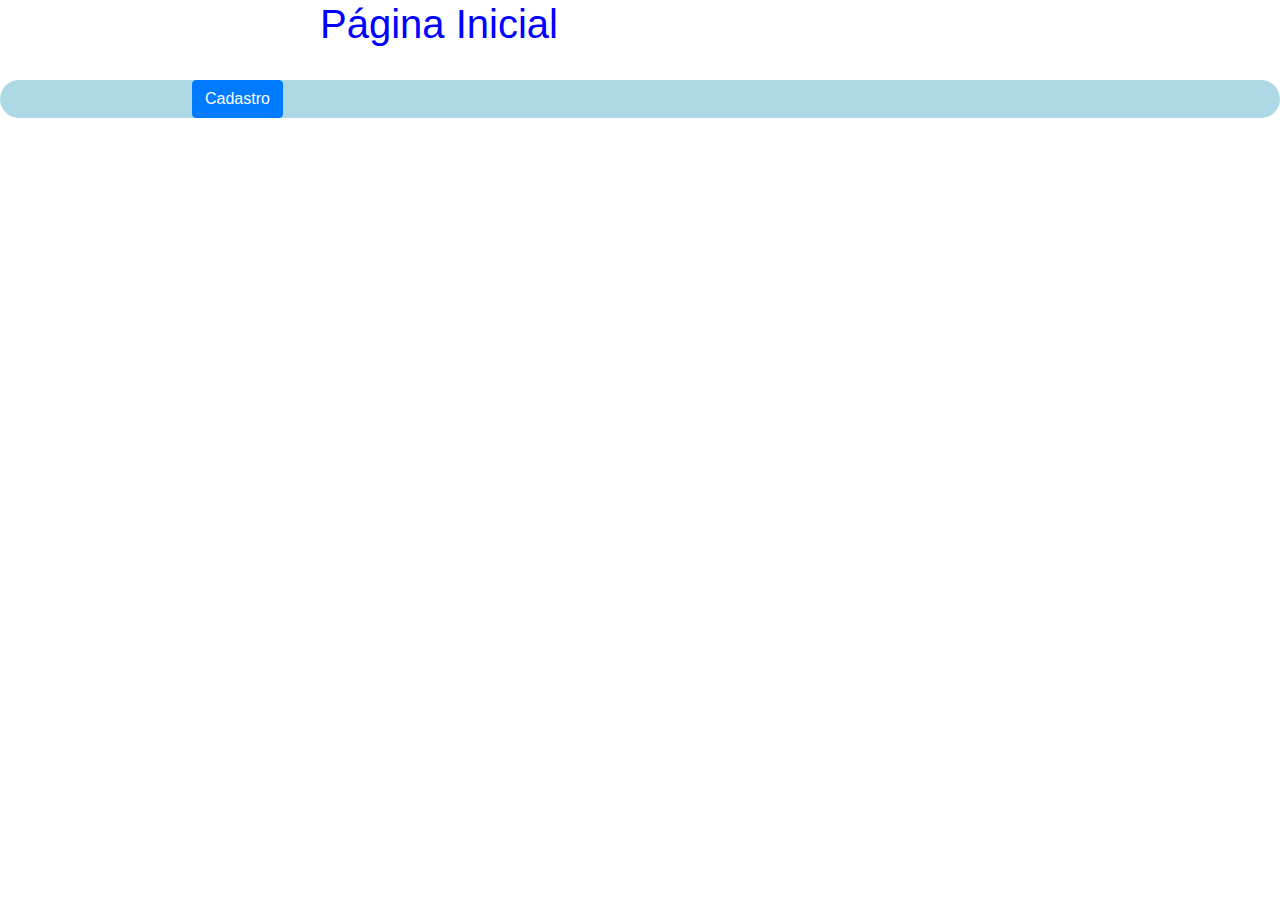
<file: src/main/resources/templates/index.html>
<!DOCTYPE html>
<html xmlns="http://www.w3.org/1999/xhtml" xmlns:th="http://www.thymeleaf.org">
<meta charset="UTF-8">
<link rel="stylesheet" href="https://stackpath.bootstrapcdn.com/bootstrap/4.3.1/css/bootstrap.min.css" integrity="sha384-ggOyR0iXCbMQv3Xipma34MD+dH/1fQ784/j6cY/iJTQUOhcWr7x9JvoRxT2MZw1T" crossorigin="anonymous">
<head>
	<title>Index</title>
	 <link rel="stylesheet" type="text/css" href="styleIndex.css">
</head>
<body>
	<h1 id="tx">Página Inicial</h1><br>
	<div id="menu">
	<a href="/cad" class="btn btn-primary" id="cad">Cadastro</a>
	</div>
</body>
</html>
</file>
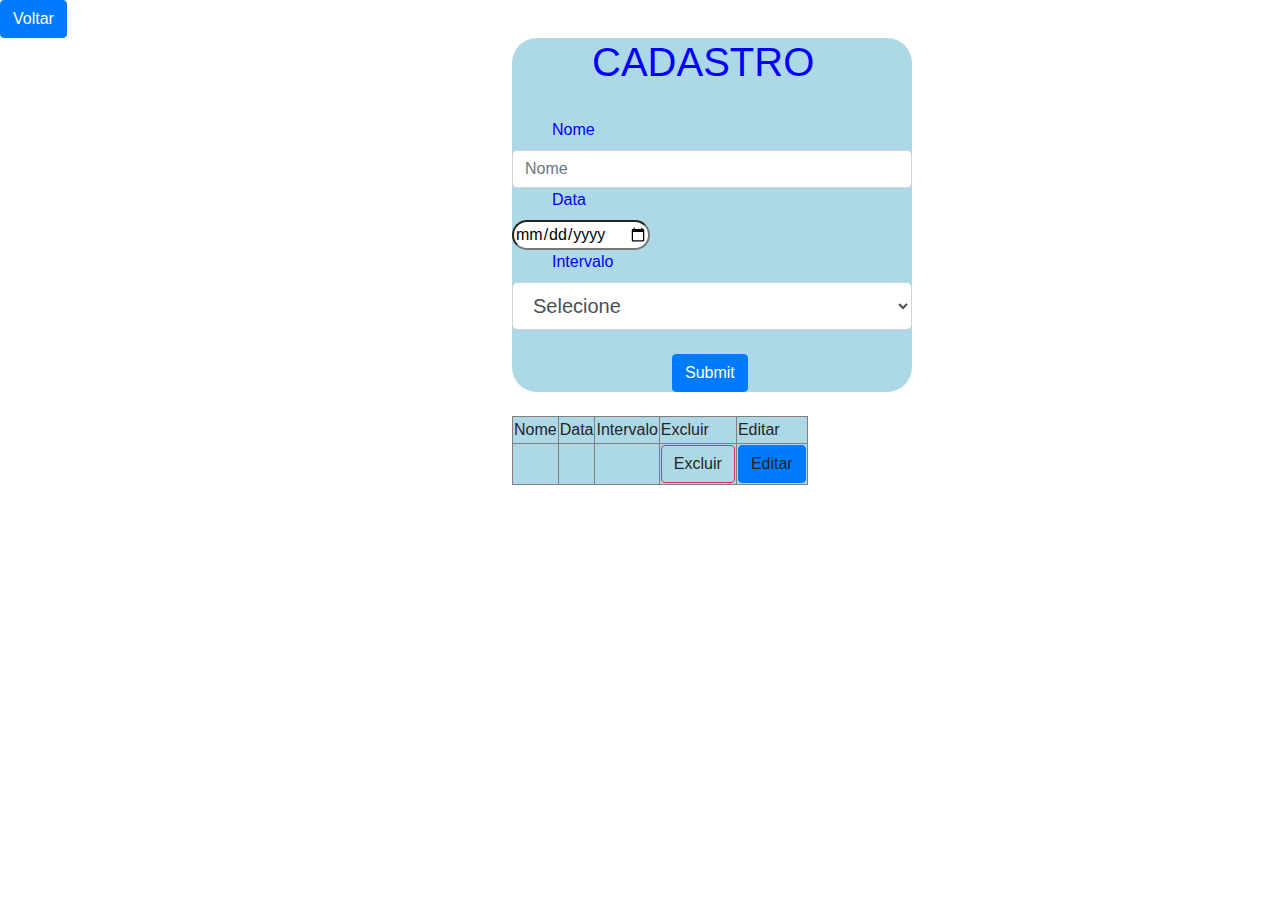
<file: src/main/resources/templates/cadastro.html>
<!DOCTYPE html>
<html  xmlns="http://maven.apache.org/POM/4.0.0" xmlns:xsi="http://www.w3.org/2001/XMLSchema-instance">

<link rel="stylesheet" href="https://stackpath.bootstrapcdn.com/bootstrap/4.3.1/css/bootstrap.min.css" integrity="sha384-ggOyR0iXCbMQv3Xipma34MD+dH/1fQ784/j6cY/iJTQUOhcWr7x9JvoRxT2MZw1T" crossorigin="anonymous">

<head>
 <meta charset="UTF-8">
  <title>cadastro</title>
 <style type="text/css">
 form{
	
}
#se{
	width: 400px
}
#no{
	width: 400px;
	
}
#cont{
	background-color: lightblue;
	width: 400px;
	border-radius: 25px;
	margin-left: 40%
}
#bt{
	margin-left: 40%;
}
#dt{
	border-radius: 25px;
	
}
#tx{
	color: blue;
	margin-left: 20%

}
label{
	margin-left: 10%;
	color:blue;	
}
#tabel{
margin-left: 40%;
background-color: lightblue;
}
a{
	color: white
}
a:hover{
	color: white;
	text-decoration: none;
}
 </style>
 
</head>
<body>
<a href="/index" class="btn btn-primary" id="cad">Voltar</a>
  <div id="cont">
<h1 id="tx">CADASTRO</h1><br>


	<form  method="POST">
  <label >Nome</label>  
  <div>
  <input name="textinput" type="text" placeholder="Nome" class="form-control input-md"  id="no">
    
  </div>
  <label>Data</label>  
  <div>
  <input type="date" id="dt">
    
  </div>


<!-- Select Basic -->
 
  <label>Intervalo</label>
  <div>
    <select class="form-control form-control-lg" id="se">
    <option>Selecione</option>

      <option value="1">manhã</option>
      <option value="2">almoço</option>
      <option value="3">tarde</option>
    </select>
</div><br>
 
  <div>
    <input type="submit" class="btn btn-primary" id="bt"></input>
</div>


</form>
</div>
    <br>
  <table border="1" id="tabel">
  <tr>
  <td>Nome</td>
  <td>Data</td>
  <td>Intervalo</td>
  <td> Excluir </td>
  <td> Editar</td>
  </tr>
   <tr th:each="p : ${professor}">
  		<td th:text=${p.nome}></td>
  		<td th:text="${p.descricao}"></td>  
  		<td th:text="${p.intervalo}"></td> 	
  		<td><a class="btn btn-outline-danger" th:href="@{/delete/{id}(id=${p.id})}">Excluir</a></td>	
  		<td><a class="btn btn-primary" th:href="@{/editar/{id}(id=${p.id})}">Editar</a></td>
  	</tr>
  </table>
 

</body>
</html>
</file>
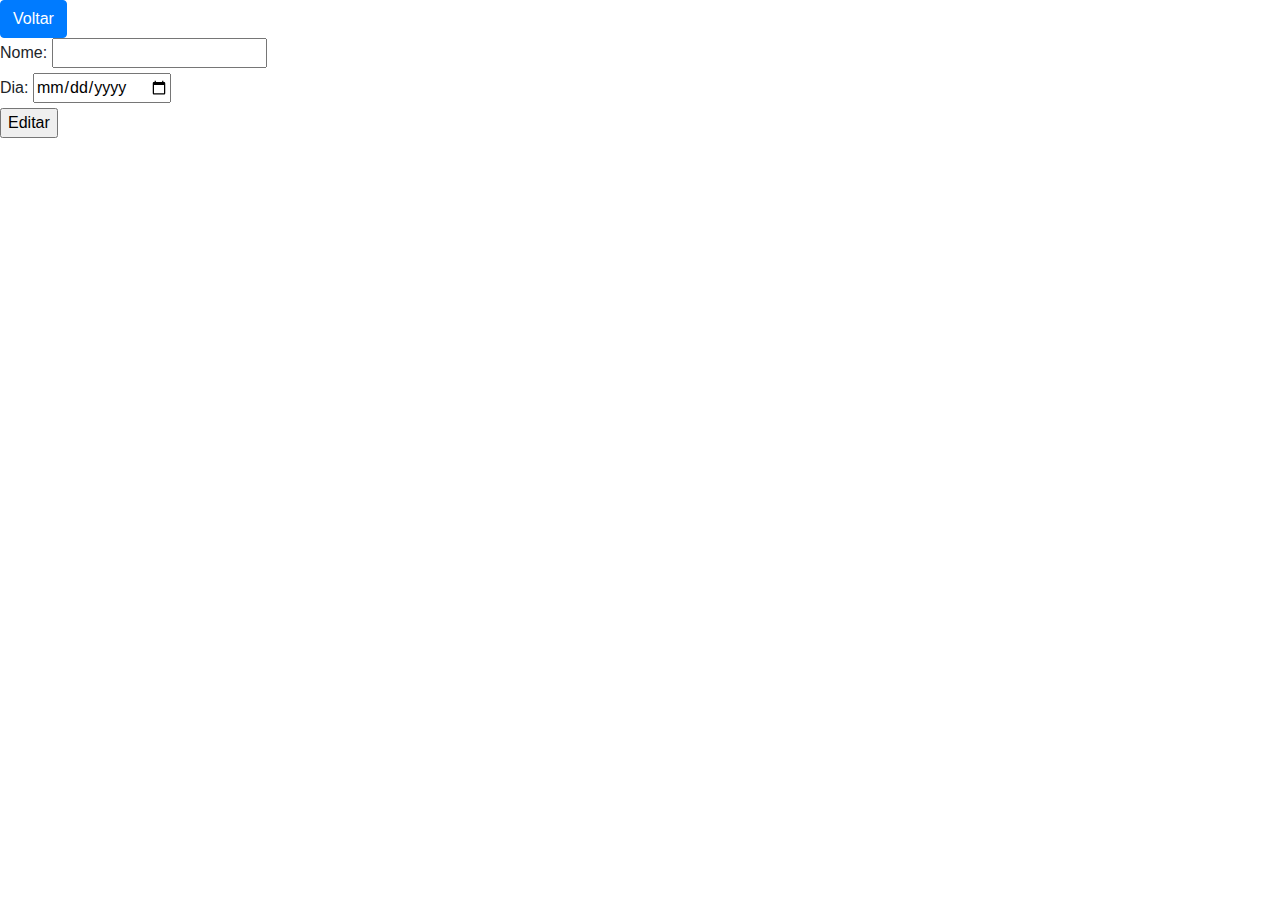
<file: src/main/resources/templates/editar.html>
<html xmlns="http://www.w3.org/1999/xhtml"
      xmlns:th="http://www.thymeleaf.org">
      
      <link rel="stylesheet" href="https://stackpath.bootstrapcdn.com/bootstrap/4.3.1/css/bootstrap.min.css" integrity="sha384-ggOyR0iXCbMQv3Xipma34MD+dH/1fQ784/j6cY/iJTQUOhcWr7x9JvoRxT2MZw1T" crossorigin="anonymous">
<head>
<title>Editar</title>
<meta charset="utf-8">
</head>
<body>
<a href="/cad" class="btn btn-primary" id="cad">Voltar</a>
<form th:object="${professor}" method="POST" action="/cadastro">	
		<label>Nome:</label>
		<input type="text" th:field="*{id}" ><br>
		<label>Dia:</label>
		<input type="date" th:field="*{professor}"><br>
		<input type="submit" value="Editar">
</form>
</body>
</html>
</file>
<file: src/main/resources/templates/styleIndex.css>
#tx{
	color: blue;
	margin-left: 25%;

}
#menu{
	background-color: lightblue;
	width: 100%;
	border-radius: 25px
}
#cad{
	margin-left: 15%
}
</file>
